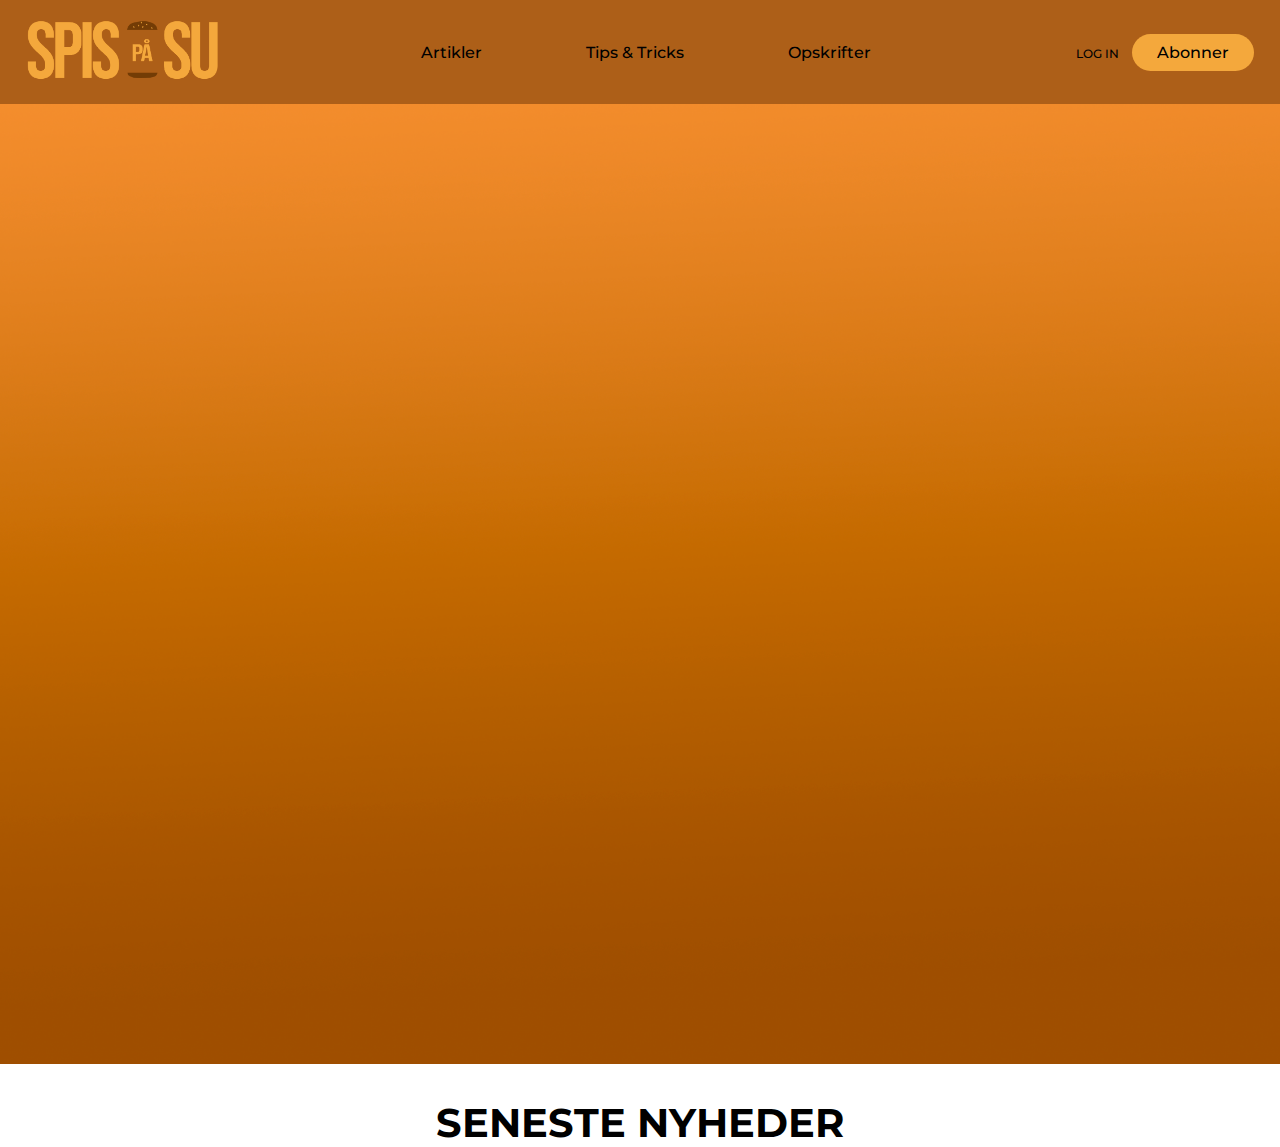
<file: onlinemagsin/index.html>
<!DOCTYPE html>
<html lang="en">
<head>
<meta charset="utf-8">
<title>Spis på su</title>
<meta name="author" content="Mikkel">
<meta name="description" content="Example description">
<meta name="viewport" content="width=device-width, initial-scale=1.0">
<link rel="stylesheet" href="style.css">
<link rel="icon" type="image/x-icon" href="images/lillelogo.png">
</head>
<body>
  <header>
    <img class="logo" src="images/forsidelogo.png" width="200px" height="auto" alt="logo">
    <nav>
      <ul class="navlist">
        <li><a href="#">Artikler</a></li>
        <li><a href="#">Tips & Tricks</a></li>
        <li><a href="#">Opskrifter</a></li>
      </ul>
   </nav>
   <ul class="sidelist">
    <li><a href="sidenerunderombygning.html">LOG IN</a></li>
    <a class="btn" href="sidenerunderombygning.html"><button>Abonner</button></a>
   </ul>
  </header>
  <div class="hero-image">
    <img src="images/bgbillede.png" width="100%" height="auto" alt="heroimage">
   </div>
<h1>SENESTE NYHEDER</h1>
</body>
</html>
</file>
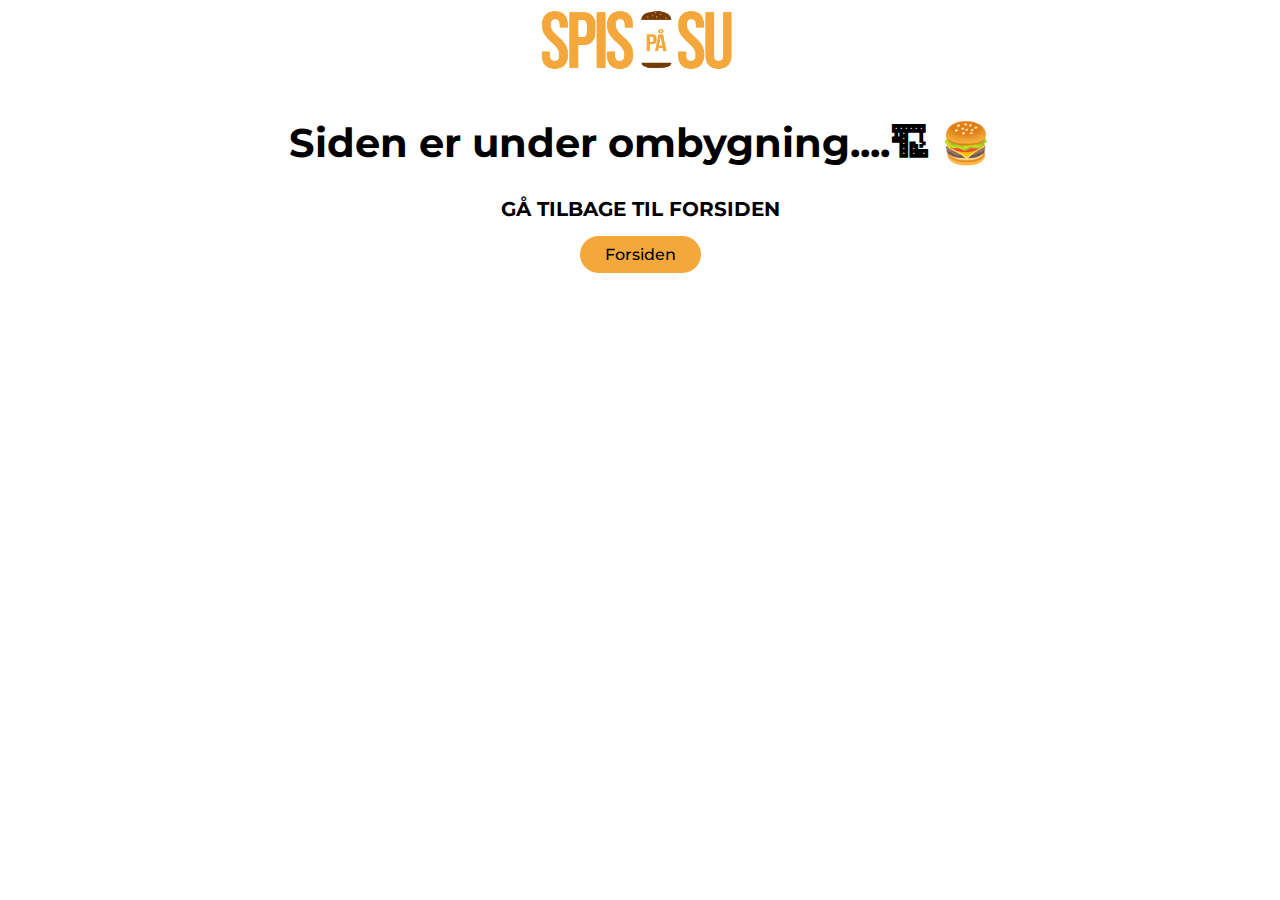
<file: onlinemagsin/sidenerunderombygning.html>
<!DOCTYPE html>
<html lang="en">
<head>
<meta charset="utf-8">
<title>Spis på su</title>
<meta name="author" content="Mikkel">
<meta name="description" content="Example description">
<meta name="viewport" content="width=device-width, initial-scale=1.0">
<link rel="stylesheet" href="style1.css">
<link rel="icon" type="image/x-icon" href="images/lillelogo.png">
</head>
<body>
    <div class="hero-image">
     <div class="ombygning">
      <img class="logo" src="images/forsidelogo.png" width="200px" height="auto" alt="logo">
      <h1>Siden er under ombygning....🏗 🍔</h1>
      <h2>GÅ TILBAGE TIL FORSIDEN</h2>
      <a href="index.html"><button>Forsiden</button></a>
     </div>
    </div>
</body>
</html>
</file>
<file: onlinemagsin/style.css>
@import url('https://fonts.googleapis.com/css2?family=Montserrat:wght@500&display=swap');
/*font-family: 'Montserrat', sans-serif;*/


*{
  box-sizing: border-box;
  margin: 0;
  padding: 0;
}
body{
  margin: 0;
  padding: 0;
  height: 100vh;
  background-color: white;
}

h1{
  font-family: "Montserrat", sans-serif;
  font-size: 40px;
  text-align: center;
  margin-top: 30px;
}

h2{
  font-family: "Montserrat", sans-serif;
  font-size: 20px;
  text-align: center;
  margin-top: 30px;
  margin-bottom: 15px;
}

header{
  display: flex;
  justify-content: space-between;
  align-items: center;
  padding: 10px 2%; 
  background-color: #ad5f18;
}

.logo{
  cursor: pointer;
}

.navlist{
  font-family: "Montserrat", sans-serif;
  font-weight: 500;
  font-size: 16px;
}

.navlist li{
  display: inline-block;
  padding:  0px 50px;
}

.navlist li a{
  transition: all 0,4s ease 0s;
  list-style: none;
  color: black;
  text-decoration: none;
}

.navlist li a:hover{
  color: grey;
}

button{
  font-family: "Montserrat", sans-serif;
  font-weight: 500;
  font-size: 16px;
  color: black;
  text-decoration: none;
  padding: 9px 25px;
  background-color: #f4a83c;
  border: none;
  border-radius: 50px;
  cursor: pointer;
  transition: all 0,4s ease 0s;
}

button:hover{
  color: white;
}

.sidelist{
  font-family: "Montserrat", sans-serif;
  font-weight: 500;
  font-size: 12px;
  color: black;
  text-decoration: none;
}

.sidelist li{
  display: inline-block;
  padding:  0px 10px;
}
.sidelist li a{
  transition: all 0,4s ease 0s;
  list-style: none;
  color: black;
  text-decoration: none;
}
.sidelist li a:hover{
  color: grey;
}
</file>
<file: onlinemagsin/style1.css>
@import url('https://fonts.googleapis.com/css2?family=Montserrat:wght@500&display=swap');
/*font-family: 'Montserrat', sans-serif;*/


*{
  box-sizing: border-box;
  margin: 0;
  padding: 0;
}
body{
    margin: 0;
    padding: 0;
    height: 100vh;
    background-color: white;
  }
  
  h1{
    font-family: "Montserrat", sans-serif;
    font-size: 40px;
    text-align: center;
    margin-top: 30px;
  }
  
  h2{
    font-family: "Montserrat", sans-serif;
    font-size: 20px;
    text-align: center;
    margin-top: 30px;
    margin-bottom: 15px;
  }

.ombygning{
    text-align: center;
    margin-top: 0px;
    padding-bottom: 20px;
  }
  
  .logounder{
    margin-top: 20px;
  }

  button{
    font-family: "Montserrat", sans-serif;
    font-weight: 500;
    font-size: 16px;
    color: black;
    text-decoration: none;
    padding: 9px 25px;
    background-color: #f4a83c;
    border: none;
    border-radius: 50px;
    cursor: pointer;
    transition: all 0,4s ease 0s;
  }
</file>
